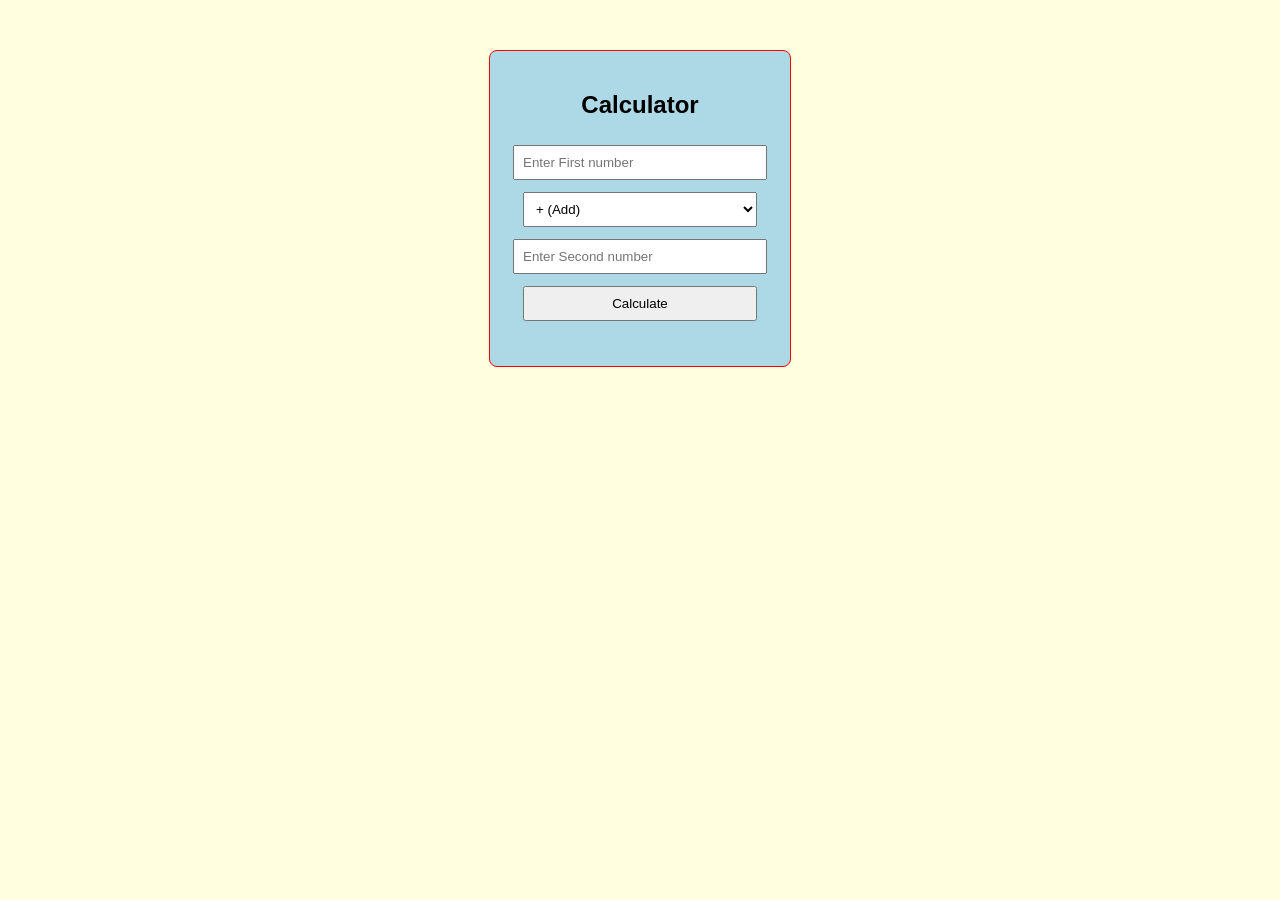
<file: calculator.html>
<!DOCTYPE html>
<html>
<head>
  <title>Simple Calculator</title>
  <style>
    body
    {
      font-family: Arial;
      background-color:lightyellow;
    }

    #calculatorBox
    {
      width: 260px;
      margin: 50px auto;
      padding: 20px;
      background-color:lightblue;
      border: 1px solid red;
      border-radius: 8px;
      text-align: center;
    }

    input, select, button
    {
      width: 90%;
      padding: 8px;
      margin: 6px 0;
    }
  </style>
</head>
<body>
  <div id="calculatorBox">
    <h2>Calculator</h2>

    <input type="number" id="firstNumber" placeholder="Enter First number">

    <select id="operator">
      <option value="+">+ (Add)</option>
      <option value="-">- (Subtract)</option>
      <option value="*">* (Multiply)</option>
      <option value="/">/ (Divide)</option>
    </select>

    <input type="number" id="secondNumber" placeholder="Enter Second number">

    <button onclick="calculate()">Calculate</button>

    <h3 id="resultText"></h3>
  </div>

  <script>
    function calculate()
    {
      // Read the values entered by the user
      var firstNumber = parseFloat(document.getElementById("firstNumber").value);
      var secondNumber = parseFloat(document.getElementById("secondNumber").value);
      var operator = document.getElementById("operator").value;
      var result;

      
      if (isNaN(firstNumber) || isNaN(secondNumber))
      {
        document.getElementById("resultText").innerText = "Please enter both numbers";
        return;
      }

      
      if (operator == "+")
      {
        result = firstNumber + secondNumber;
      }
      else if (operator == "-")
      {
        result = firstNumber - secondNumber;
      }
      else if (operator == "*")
      {
        result = firstNumber * secondNumber;
      }
      else if (operator == "/")
      {
        if (secondNumber == 0)
        {
          document.getElementById("resultText").innerText = "Cannot divide by zero";
          return;
        }
        result = firstNumber / secondNumber;
      }

      
      document.getElementById("resultText").innerText = "Result = " + result;
    }
  </script>
</body>
</html>
</file>
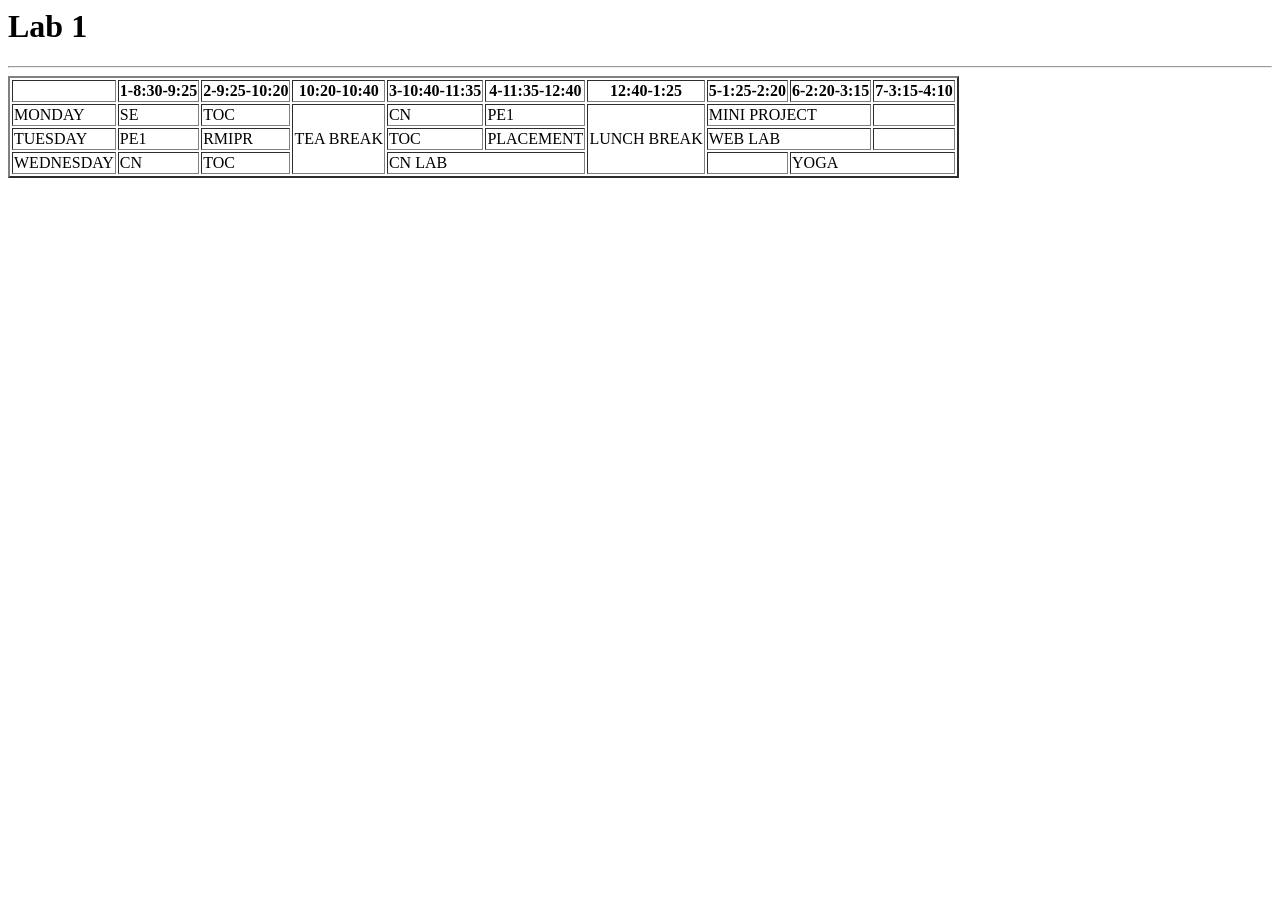
<file: lab1.html>
<html>
  <head>
    <title>Lab 1</title>
  </head>
  <body>
    <h1>Lab 1</h1>
    <hr>
    <table border="2">
      <tr>
        <th></th>
        <th>1-8:30-9:25</th>
        <th>2-9:25-10:20</th>
        <th>10:20-10:40</th>
        <th>3-10:40-11:35</th>
        <th>4-11:35-12:40</th>
        <th>12:40-1:25</th>
        <th>5-1:25-2:20</th>
        <th>6-2:20-3:15</th>
        <th>7-3:15-4:10</th>
      </tr>
      <tr>
      	<td>MONDAY</td>
      	<td>SE</td>
      	<td>TOC</td>
      	<td rowspan="6">TEA BREAK</td>
      	<td>CN</td>
      	<td>PE1</td>
      	<td rowspan="6">LUNCH BREAK</td>
      	<td colspan="2">MINI PROJECT</td>
      	<td></td>
      </tr>
      <tr>
      	<td>TUESDAY</td>
      	<td>PE1</td>
      	<td>RMIPR</td>
      	<td>TOC</td>
      	<td>PLACEMENT</td>
      	<td colspan="2">WEB LAB</td>
      	<td></td>
      </tr>
      <tr>
      	<td>WEDNESDAY</td>
      	<td>CN</td>
      	<td>TOC</td>
      	<td colspan="2">CN LAB</td>
      	<td></td>
      	<td colspan="2">YOGA</td>
      </tr>
    </table>
  </body>
</html>
</file>
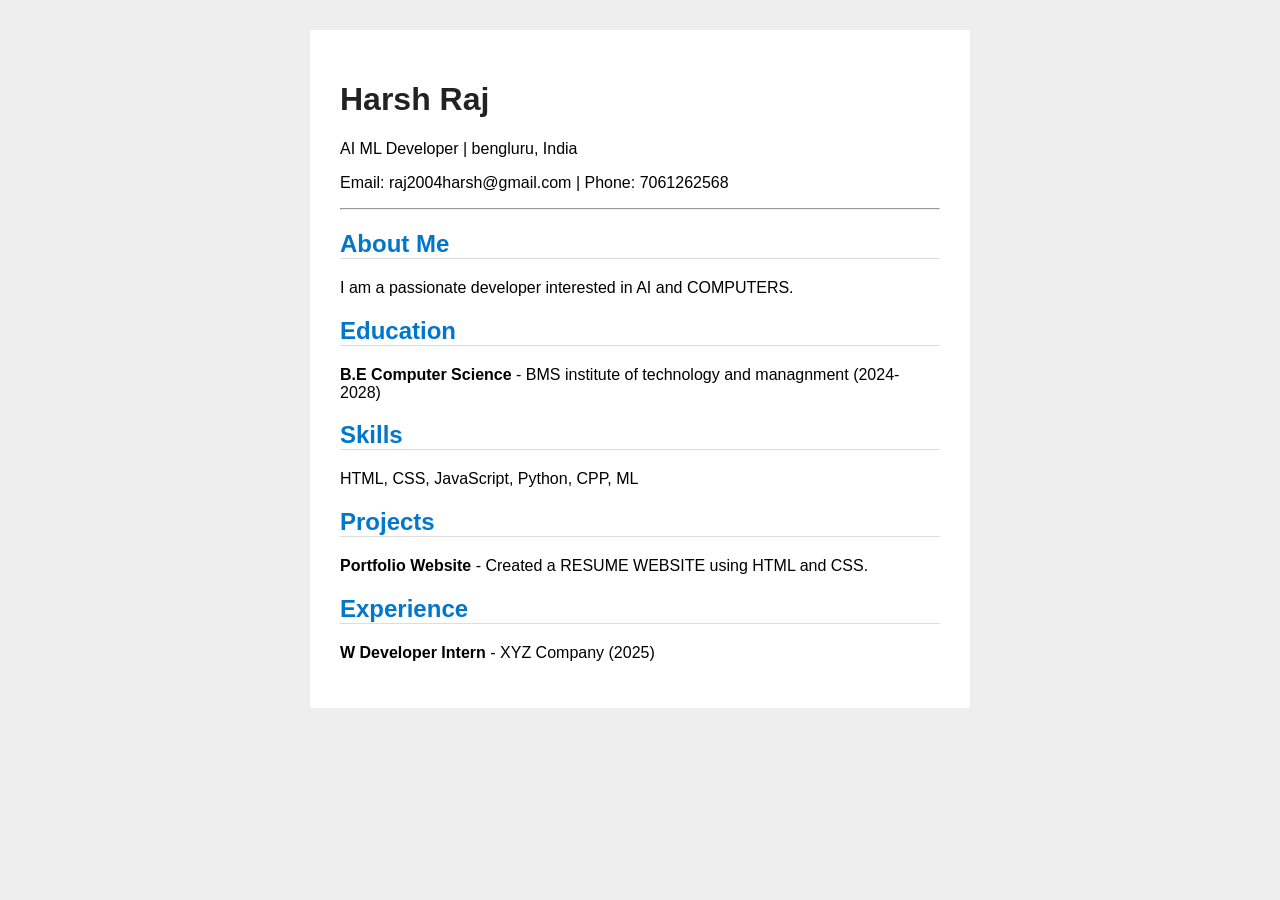
<file: resume.html>
<!DOCTYPE html>
<html>
<head>
    <title>My Resume</title>
    <link rel="stylesheet" href="style.css">
</head>
<body>

<div class="resume">

    <h1>Harsh Raj</h1>
    <p>AI ML Developer | bengluru, India</p>
    <p>Email: raj2004harsh@gmail.com | Phone: 7061262568</p>

    <hr>

    <h2>About Me</h2>
    <p>
        I am a passionate developer interested in AI
        and COMPUTERS.
    </p>

    <h2>Education</h2>
    <p><b>B.E Computer Science</b> - BMS institute of technology and managnment  (2024-2028)</p>

    <h2>Skills</h2>
    <p>HTML, CSS, JavaScript, Python, CPP, ML</p>

    <h2>Projects</h2>
    <p><b>Portfolio Website</b> - Created a RESUME WEBSITE using HTML and CSS.</p>

    <h2>Experience</h2>
    <p><b>W Developer Intern</b> - XYZ Company (2025)</p>

</div>

</body>
</html>
</file>
<file: style.css>
body {
    font-family: Arial;
    background: #eee;
}

.resume {
    width: 600px;
    margin: 30px auto;
    padding: 30px;
    background: white;
}

h1 {
    color: #222;
}

h2 {
    color: #0077cc;
    border-bottom: 1px solid #ddd;
}
</file>
